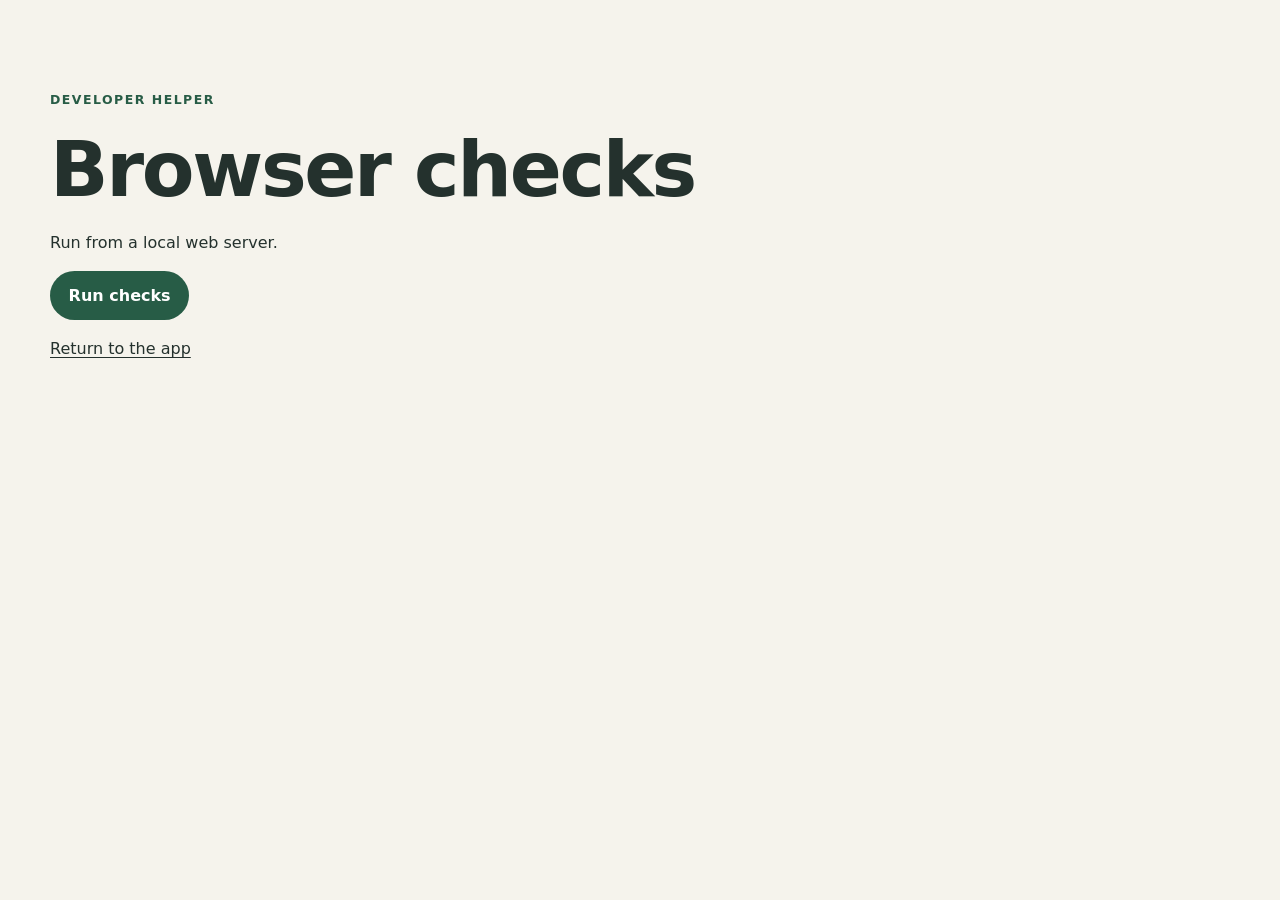
<file: tests.html>
<!doctype html><html lang="en"><head><meta charset="utf-8"><meta name="viewport" content="width=device-width,initial-scale=1"><title>FindIt Here browser checks</title><link rel="stylesheet" href="css/tokens.css"><link rel="stylesheet" href="css/base.css"><link rel="stylesheet" href="css/components.css"></head><body><main class="container section"><p class="eyebrow">Developer helper</p><h1>Browser checks</h1><p>Run from a local web server.</p><button id="run" class="button button-dark">Run checks</button><ol id="out" aria-live="polite"></ol><a href="./index.html#/home">Return to the app</a></main><script type="module">
import{scoreMatch,haversineKm,tokenize}from"./js/matcher.js";import{validateReport,validEmail,validPhone,normalizeAnswer}from"./js/validation.js";import{validateImport,serializeData,storageAvailable}from"./js/storage.js";
document.querySelector("#run").onclick=()=>{const o=document.querySelector("#out");o.replaceChildren();let ok=0,bad=0;const t=(n,f)=>{try{if(!f())throw Error("assertion failed");ok++;o.append(Object.assign(document.createElement("li"),{textContent:"PASS "+n}))}catch(e){bad++;o.append(Object.assign(document.createElement("li"),{textContent:"FAIL "+n+" "+e.message}))}};
t("category and color influence score",()=>scoreMatch({type:"lost",category:"Keys",color:"silver",title:"keys"},{type:"found",category:"Keys",color:"silver",title:"keys"}).score>scoreMatch({type:"lost",category:"Keys"},{type:"found",category:"Pets"}).score);
t("same type cannot match",()=>scoreMatch({type:"lost"},{type:"lost"}).score===0);t("Haversine same point is zero",()=>haversineKm({lat:1,lng:2},{lat:1,lng:2})===0);t("tokenizer strips punctuation",()=>tokenize("blue-bottle!").join(" ")==="blue bottle");
t("contact checks",()=>validEmail("a@example.org")&&validPhone("+1 (555) 555-1234")&&!validEmail("bad"));t("answer normalization",()=>normalizeAnswer(" BLUE   tag ")==="blue tag");
t("report validation",()=>validateReport({type:"found",title:"Keys",description:"Three keys",date:"today",locationName:"Park",category:"Keys",placeType:"Park",contactType:"email",contact:"a@b.co",consent:true,question:"How many?",answer:"three"}).length===0);
t("required fields",()=>validateReport({type:"lost"}).length>=6);t("import shape",()=>validateImport({items:[{id:"x",type:"lost",title:"Wallet"}]}).items.length===1);
t("bad import rejected",()=>{try{validateImport({items:[{}]});return false}catch{return true}});t("export schema",()=>JSON.parse(serializeData({items:[]})).version===1);t("storage probe boolean",()=>typeof storageAvailable()==="boolean");o.prepend(Object.assign(document.createElement("li"),{textContent:"Result: "+ok+" passed, "+bad+" failed"}))};
</script></body></html>
</file>
<file: css/tokens.css>
:root{color-scheme:light dark;--ink:#24312d;--soft:#52615b;--paper:#f5f3ec;--surface:#fffefa;--surface2:#ece9df;--line:#d8d6cb;--accent:#a64f35;--accent2:#813920;--accentSoft:#f5e3d9;--green:#275c46;--greenSoft:#e3efe6;--danger:#a43831;--focus:#b45c24;--shadow:0 12px 32px #20342b18;--r:1rem;--pill:999px;--s1:.25rem;--s2:.5rem;--s4:1rem;--s8:2rem;--s12:3rem;--body:"DM Sans",system-ui,sans-serif;--display:"Manrope",var(--body);--zHeader:20;--zModal:100;--zToast:80}
:root[data-theme=dark]{color-scheme:dark;--ink:#edf2ec;--soft:#b5c2b9;--paper:#18221e;--surface:#222e28;--surface2:#2b3831;--line:#46554b;--accent:#ef9b77;--accent2:#ffb18f;--accentSoft:#48352d;--green:#95d1ab;--greenSoft:#263d31;--danger:#f18a81;--focus:#ffd078}
@media(prefers-color-scheme:dark){:root[data-theme=auto]{--ink:#edf2ec;--soft:#b5c2b9;--paper:#18221e;--surface:#222e28;--surface2:#2b3831;--line:#46554b;--accent:#ef9b77;--accent2:#ffb18f;--green:#95d1ab;--greenSoft:#263d31;--danger:#f18a81;--focus:#ffd078}}
</file>
<file: css/base.css>
*{box-sizing:border-box}body{margin:0;background:var(--paper);color:var(--ink);font:1rem/1.6 var(--body)}body[data-large=true]{font-size:112.5%}h1,h2,h3{font-family:var(--display);line-height:1.15;letter-spacing:-.03em;margin:0 0 1rem}h1{font-size:clamp(2.4rem,6vw,5rem)}h2{font-size:clamp(1.8rem,4vw,3rem)}h3{font-size:1.25rem}p{margin:0 0 1rem}a{color:inherit;text-underline-offset:.18em}button,input,select,textarea{font:inherit}img{max-width:100%}:focus-visible{outline:3px solid var(--focus);outline-offset:3px}[hidden]{display:none!important}.skip-link{position:fixed;z-index:999;top:.5rem;left:.5rem;transform:translateY(-150%);padding:.7rem;background:var(--ink);color:var(--surface)}.skip-link:focus{transform:none}.container{width:min(1180px,calc(100% - 2rem));margin-inline:auto}.site-header{position:sticky;z-index:var(--zHeader);top:0;background:var(--paper);border-bottom:1px solid var(--line)}.header{min-height:4.4rem;display:flex;align-items:center;justify-content:space-between;gap:1rem}.brand{font:800 1.2rem var(--display);text-decoration:none}.brand b{color:var(--accent)}nav{display:flex;align-items:center;gap:1rem}nav a{text-decoration:none;font-weight:600}.icon-button{display:none}.footer{display:flex;flex-wrap:wrap;justify-content:space-between;gap:1rem;padding-block:2rem 7rem;border-top:1px solid var(--line);font-size:.9rem}.offline{text-align:center;padding:.5rem;background:#f2cb77;color:#221b10}#app{min-height:60vh}.section{padding-block:clamp(3rem,7vw,6rem)}.muted{color:var(--soft)}.eyebrow{font-size:.78rem;color:var(--green);text-transform:uppercase;letter-spacing:.12em;font-weight:800}.mobile-actions{display:none}@media(max-width:760px){.icon-button{display:inline-grid}.header nav{display:none;position:absolute;top:100%;left:0;right:0;padding:1rem;background:var(--surface);flex-direction:column;align-items:stretch}.header nav.open{display:flex}.header nav a{padding:.5rem}.footer{padding-bottom:7rem}.mobile-actions{position:fixed;z-index:19;inset:auto 0 0;display:grid;grid-template-columns:1fr 1fr;gap:.5rem;padding:.6rem 1rem calc(.6rem + env(safe-area-inset-bottom));background:var(--surface);border-top:1px solid var(--line)}}
</file>
<file: css/components.css>
.button{display:inline-flex;align-items:center;justify-content:center;border:1px solid transparent;border-radius:var(--pill);padding:.65rem 1.1rem;min-height:2.8rem;background:var(--accent);color:white;font-weight:700;text-decoration:none;cursor:pointer;transition:.18s}.button:hover{background:var(--accent2);transform:translateY(-2px)}.button-dark{background:var(--green)}.button-outline{border-color:var(--line);background:transparent;color:var(--ink)}.button-danger{background:var(--danger)}.icon-button{width:2.6rem;height:2.6rem;place-items:center;border:1px solid var(--line);border-radius:50%;background:var(--surface)}.card,.panel{background:var(--surface);border:1px solid var(--line);border-radius:var(--r);box-shadow:var(--shadow);overflow:hidden}.panel{padding:1.2rem}.grid{display:grid;gap:1rem}.item-grid{grid-template-columns:repeat(3,minmax(0,1fr))}.item-card{transition:.2s}.item-card:hover{transform:translateY(-3px)}.item-photo{aspect-ratio:4/3;width:100%;object-fit:cover;background:var(--surface2)}.item-photo-placeholder{aspect-ratio:4/3;display:grid;place-items:center;background:var(--greenSoft);font-size:3rem}.item-card-body{padding:1rem}.item-card-body h3{margin:.5rem 0}.item-card-body p{color:var(--soft);font-size:.9rem}.badge{display:inline-flex;border-radius:var(--pill);background:var(--surface2);padding:.15rem .55rem;font-size:.78rem;font-weight:700}.badge-lost{background:#f7e4df;color:#702e22}.badge-found{background:var(--greenSoft);color:#194d36}.field{display:grid;gap:.3rem;margin:.8rem 0}.field label{font-weight:700;font-size:.9rem}.field input,.field select,.field textarea{width:100%;padding:.65rem;border:1px solid var(--line);border-radius:.6rem;background:var(--paper);color:var(--ink)}.field textarea{min-height:7rem}.field-error{color:var(--danger);font-size:.8rem}.row{display:grid;grid-template-columns:1fr 1fr;gap:1rem}.empty-state{text-align:center;padding:3rem 1rem;border:1px dashed var(--line);border-radius:var(--r)}.map{min-height:24rem;border-radius:var(--r);background:var(--surface2)}.toasts{position:fixed;z-index:var(--zToast);inset:1rem 1rem auto auto;display:grid;gap:.5rem}.toast{background:var(--ink);color:var(--surface);padding:.8rem 1rem;border-radius:.6rem}dialog{max-width:min(34rem,calc(100% - 2rem));border:1px solid var(--line);border-radius:1rem;padding:1.5rem;background:var(--surface);color:var(--ink)}dialog::backdrop{background:#101a16aa}.timeline{border-left:2px solid var(--line);padding-left:1rem}.timeline li{margin:.6rem}.counter,.help{font-size:.8rem;color:var(--soft)}.error-summary{border:1px solid var(--danger);padding:1rem;color:var(--danger)}.skeleton{min-height:12rem;background:var(--surface2);animation:pulse 1.2s infinite alternate}@keyframes pulse{to{opacity:.5}}.map-legend{display:flex;gap:1rem;margin:.5rem}.marker{width:.7rem;height:.7rem;border-radius:50%;display:inline-block}.modal-actions{display:flex;gap:.5rem;justify-content:end;margin-top:1rem}@media(max-width:900px){.item-grid{grid-template-columns:repeat(2,1fr)}}@media(max-width:600px){.item-grid,.row{grid-template-columns:1fr}.list-view{grid-template-columns:1fr}}@media(prefers-reduced-motion:reduce){*{scroll-behavior:auto!important;animation:none!important;transition:none!important}}body[data-reduced=true] *{scroll-behavior:auto!important;animation:none!important;transition:none!important}
</file>
